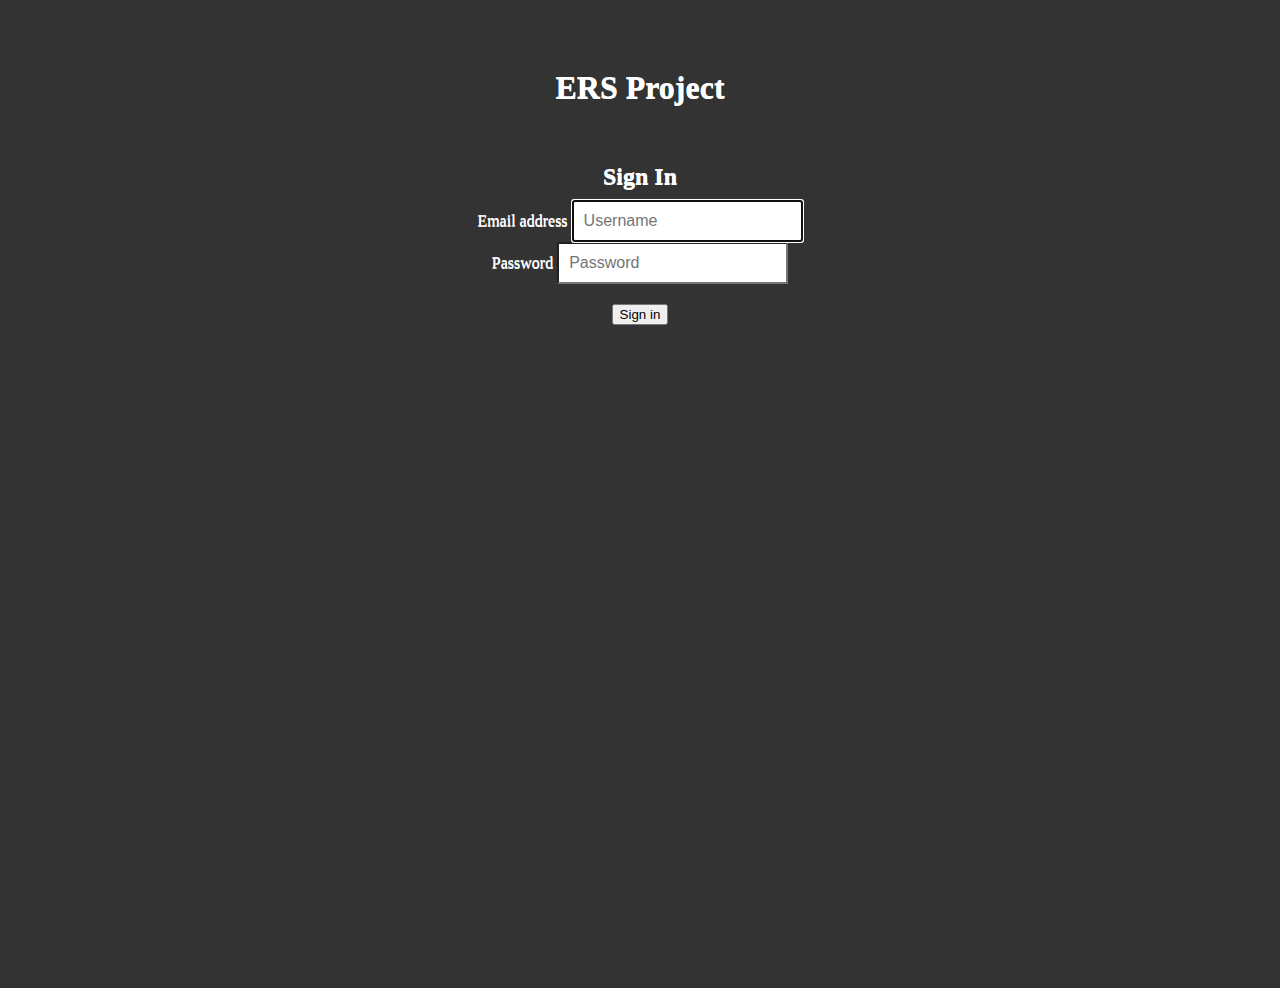
<file: src/main/webapp/static/index.html>
<!DOCTYPE html>
<html>
<head>
<meta charset="ISO-8859-1">
<title>Insert title here</title>
<link rel="stylesheet"
	href="https://maxcdn.bootstrapcdn.com/bootstrap/4.0.0-beta.2/css/bootstrap.min.css"
	integrity="sha384-PsH8R72JQ3SOdhVi3uxftmaW6Vc51MKb0q5P2rRUpPvrszuE4W1povHYgTpBfshb"
	crossorigin="anonymous">
<link href="signin.css" rel="stylesheet">
</head>
<body>

	<div class="jumbotron">
		<h1 align="center">ERS Project</h1>
	</div>

	<div class="container">

		<form onsubmit="event.preventDefault(); login()" class="form-signin">
			<h2 class="form-signin-heading" align="center">Sign In</h2>
			<label for="inputEmail" class="sr-only">Email address</label> <input
				type="text" id="inputEmail" class="form-control"
				placeholder="Username" required autofocus> <label
				for="inputPassword" class="sr-only">Password</label> <input
				type="password" id="inputPassword" class="form-control"
				placeholder="Password" required>
			<div class="checkbox"></div>
			<button class="btn btn-lg btn-primary btn-block" type="submit">Sign
				in</button>
		</form>

	</div>
	<!-- /container -->

	<script src="https://code.jquery.com/jquery-3.2.1.slim.min.js"
		integrity="sha384-KJ3o2DKtIkvYIK3UENzmM7KCkRr/rE9/Qpg6aAZGJwFDMVNA/GpGFF93hXpG5KkN"
		crossorigin="anonymous"></script>
	<script
		src="https://cdnjs.cloudflare.com/ajax/libs/popper.js/1.12.3/umd/popper.min.js"
		integrity="sha384-vFJXuSJphROIrBnz7yo7oB41mKfc8JzQZiCq4NCceLEaO4IHwicKwpJf9c9IpFgh"
		crossorigin="anonymous"></script>
	<script
		src="https://maxcdn.bootstrapcdn.com/bootstrap/4.0.0-beta.2/js/bootstrap.min.js"
		integrity="sha384-alpBpkh1PFOepccYVYDB4do5UnbKysX5WZXm3XxPqe5iKTfUKjNkCk9SaVuEZflJ"
		crossorigin="anonymous"></script>
	<script src="./login.js"></script>

</body>
</html>
</file>
<file: src/main/webapp/static/signin.css>
body {
  padding-top: 40px;
  padding-bottom: 40px;
  color: #fff;
  text-align: center;
  text-shadow: 0 .05rem .1rem rgba(0,0,0,.5);
  
}

.form-signin {
  max-width: 330px;
  padding: 15px;
  margin: 0 auto;
}
.form-signin .form-signin-heading,
.form-signin .checkbox {
  margin-bottom: 10px;
}
.form-signin .checkbox {
  font-weight: 400;
}
.form-signin .form-control {
  position: relative;
  box-sizing: border-box;
  height: auto;
  padding: 10px;
  font-size: 16px;
}
.form-signin .form-control:focus {
  z-index: 2;
}
.form-signin input[type="email"] {
  margin-bottom: -1px;
  border-bottom-right-radius: 0;
  border-bottom-left-radius: 0;
}
.form-signin input[type="password"] {
  margin-bottom: 10px;
  border-top-left-radius: 0;
  border-top-right-radius: 0;
}

html,
body {
  height: 100%;
  background-color: #333;
}

body {
  color: #fff;
  text-align: center;
  text-shadow: 0 .05rem
  }
  
.jumbotron {
	background-color: #333;
}
</file>
